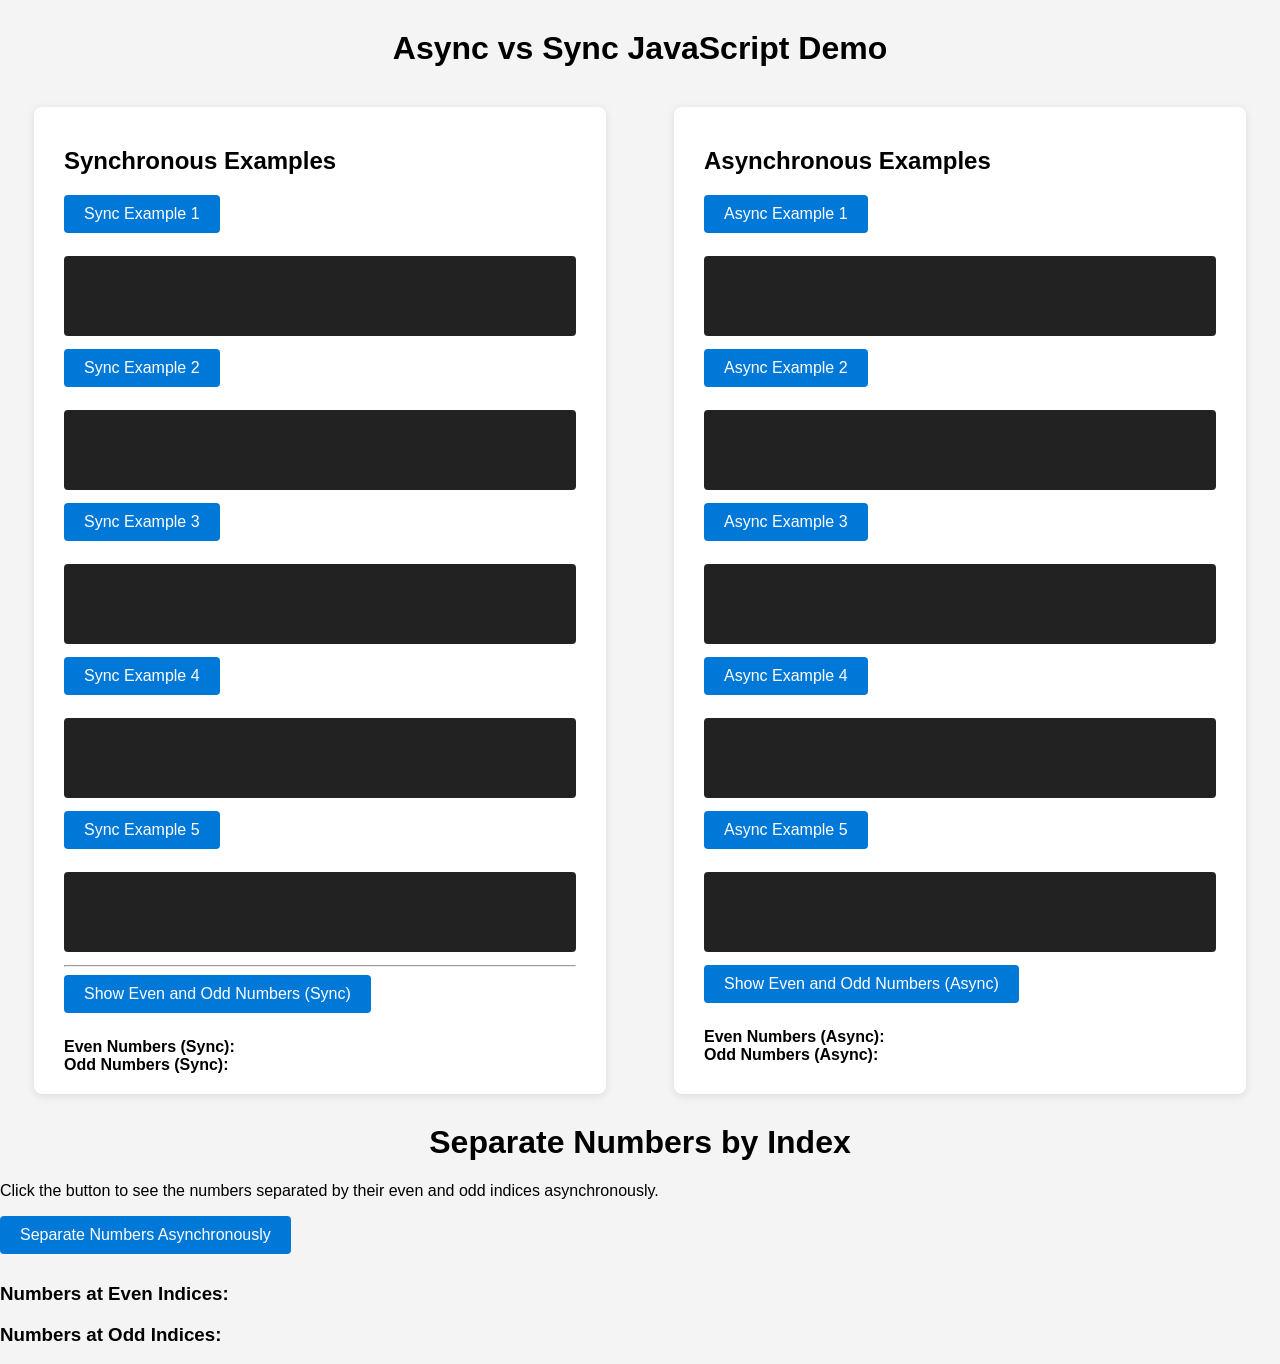
<file: index.html>
<!DOCTYPE html>
<html lang="en">
  <head>
    <meta charset="UTF-8" />
    <meta name="viewport" content="width=device-width, initial-scale=1.0" />
    <title>Async vs Sync JavaScript Demo</title>
    <link rel="stylesheet" href="style.css" />
  </head>
  <body>
    <h1>Async vs Sync JavaScript Demo</h1>
    <div class="container">
      <div class="section">
        <h2>Synchronous Examples</h2>
        <button onclick="runSync1()">Sync Example 1</button>
        <pre id="syncOutput1"></pre>
        <button onclick="runSync2()">Sync Example 2</button>
        <pre id="syncOutput2"></pre>
        <button onclick="runSync3()">Sync Example 3</button>
        <pre id="syncOutput3"></pre>
        <button onclick="runSync4()">Sync Example 4</button>
        <pre id="syncOutput4"></pre>
        <button onclick="runSync5()">Sync Example 5</button>
        <pre id="syncOutput5"></pre>
        <hr />
        <button onclick="printEvenOdd()">
          Show Even and Odd Numbers (Sync)
        </button>
        <div style="margin-top: 15px">
          <strong>Even Numbers (Sync):</strong>
          <div id="evenOutputSync" style="color: blue"></div>
          <strong>Odd Numbers (Sync):</strong>
          <div id="oddOutputSync" style="color: green"></div>
        </div>
      </div>
      <div class="section">
        <h2>Asynchronous Examples</h2>
        <button onclick="runAsync1()">Async Example 1</button>
        <pre id="asyncOutput1"></pre>
        <button onclick="runAsync2()">Async Example 2</button>
        <pre id="asyncOutput2"></pre>
        <button onclick="runAsync3()">Async Example 3</button>
        <pre id="asyncOutput3"></pre>
        <button onclick="runAsync4()">Async Example 4</button>
        <pre id="asyncOutput4"></pre>
        <button onclick="runAsync5()">Async Example 5</button>
        <pre id="asyncOutput5"></pre>
        <button onclick="printEvenOddAsync()">
          Show Even and Odd Numbers (Async)
        </button>
        <div style="margin-top: 15px">
          <strong>Even Numbers (Async):</strong>
          <div id="evenOutputAsync" style="color: blue"></div>
          <strong>Odd Numbers (Async):</strong>
          <div id="oddOutputAsync" style="color: green"></div>
        </div>
      </div>
    </div>

    <!-- <div
      class="bg-white p-8 rounded-2xl shadow-xl max-w-lg w-full text-center border border-gray-200"
    >
      <h1 class="text-3xl md:text-4xl font-extrabold text-gray-900 mb-4">
        Separate Numbers by Index
      </h1>
      <p class="text-gray-600 mb-6">
        Click the button to see the numbers separated by their even and odd
        indices.
      </p>

      <button
        onclick="displaySeparatedNumbers()"
        class="w-full bg-blue-600 hover:bg-blue-700 text-white font-bold py-3 px-6 rounded-lg shadow-md transition-all duration-200 transform hover:scale-105 focus:outline-none focus:ring-2 focus:ring-blue-500 focus:ring-opacity-50"
      >
        Separate Numbers
      </button>

      <div class="mt-8 text-left space-y-4">
        <div>
          <h3 class="font-semibold text-lg text-gray-800 mb-2">
            Numbers at Even Indices:
          </h3>
          <p
            id="evenIndices"
            class="bg-gray-100 p-3 rounded-lg border border-gray-200 text-gray-700 font-mono overflow-auto"
          ></p>
        </div>
        <div>
          <h3 class="font-semibold text-lg text-gray-800 mb-2">
            Numbers at Odd Indices:
          </h3>
          <p
            id="oddIndices"
            class="bg-gray-100 p-3 rounded-lg border border-gray-200 text-gray-700 font-mono overflow-auto"
          ></p>
        </div>
      </div>
    </div> -->

    <div
      class="bg-white p-8 rounded-2xl shadow-xl max-w-lg w-full text-center border border-gray-200"
    >
      <h1 class="text-3xl md:text-4xl font-extrabold text-gray-900 mb-4">
        Separate Numbers by Index
      </h1>
      <p class="text-gray-600 mb-6">
        Click the button to see the numbers separated by their even and odd
        indices asynchronously.
      </p>

      <button
        onclick="displaySeparatedNumbersAsync()"
        class="w-full bg-blue-600 hover:bg-blue-700 text-white font-bold py-3 px-6 rounded-lg shadow-md transition-all duration-200 transform hover:scale-105 focus:outline-none focus:ring-2 focus:ring-blue-500 focus:ring-opacity-50"
      >
        Separate Numbers Asynchronously
      </button>

      <div class="mt-8 text-left space-y-4">
        <div>
          <h3 class="font-semibold text-lg text-gray-800 mb-2">
            Numbers at Even Indices:
          </h3>
          <p
            id="evenIndices"
            class="bg-gray-100 p-3 rounded-lg border border-gray-200 text-gray-700 font-mono overflow-auto"
          ></p>
        </div>
        <div>
          <h3 class="font-semibold text-lg text-gray-800 mb-2">
            Numbers at Odd Indices:
          </h3>
          <p
            id="oddIndices"
            class="bg-gray-100 p-3 rounded-lg border border-gray-200 text-gray-700 font-mono overflow-auto"
          ></p>
        </div>
      </div>
    </div>

    <script src="script.js"></script>
  </body>
</html>
</file>
<file: style.css>
body {
    font-family: Arial, sans-serif;
    background: #f4f4f4;
    margin: 0;
    padding: 0;
}
.container {
    display: flex;
    justify-content: space-around;
    margin-top: 40px;
}
.section {
    background: #fff;
    padding: 20px 30px;
    border-radius: 8px;
    box-shadow: 0 2px 8px rgba(0,0,0,0.1);
    width: 40%;
}
h1 {
    text-align: center;
    margin-top: 30px;
}
button {
    padding: 10px 20px;
    margin-bottom: 10px;
    background: #0078d7;
    color: #fff;
    border: none;
    border-radius: 4px;
    cursor: pointer;
    font-size: 16px;
}
button:hover {
    background: #005fa3;
}
pre {
    background: #222;
    color: #0f0;
    padding: 10px;
    border-radius: 4px;
    min-height: 60px;
}
</file>
